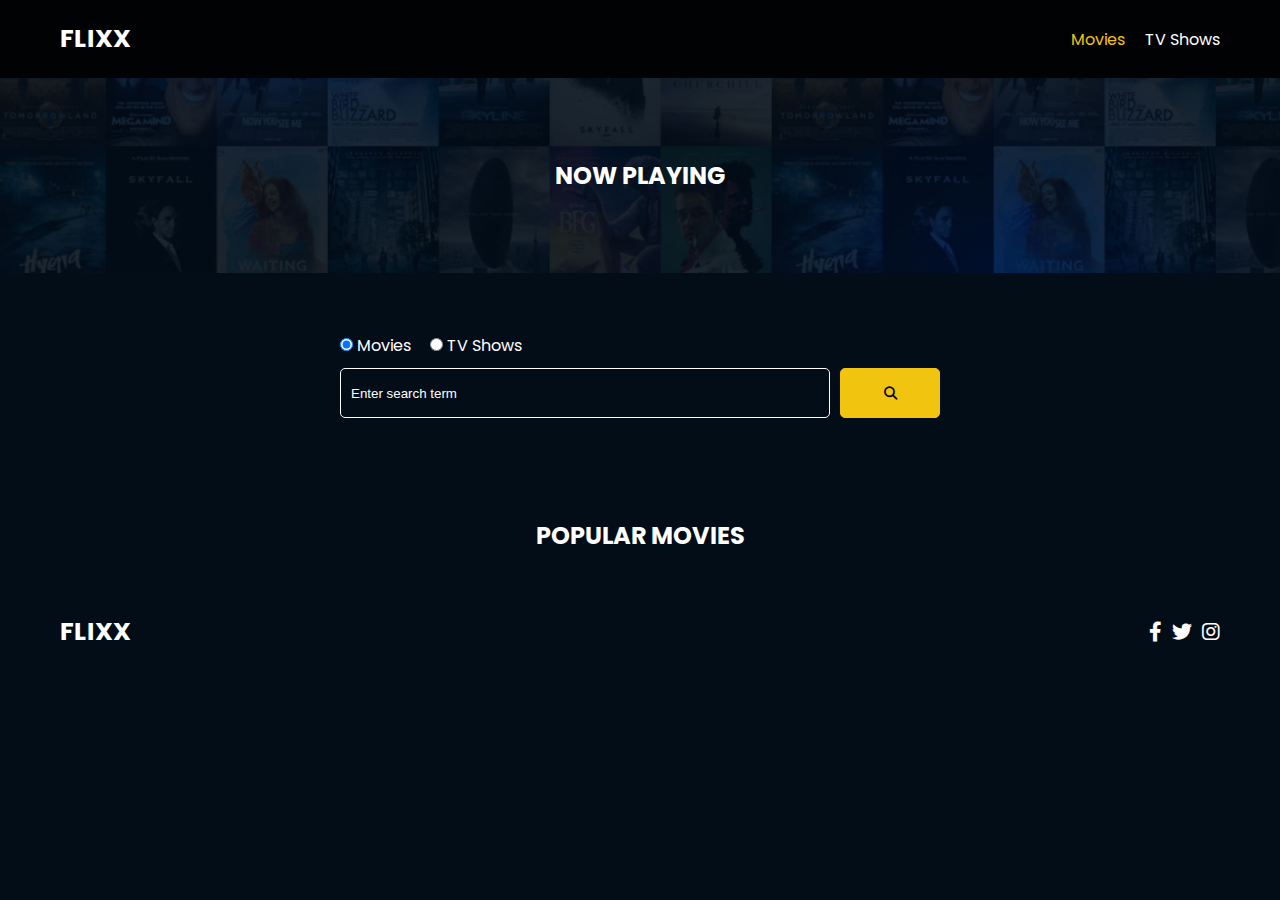
<file: index.html>
<!DOCTYPE html>
<html lang="en">
  <head>
    <meta charset="UTF-8" />
    <meta http-equiv="X-UA-Compatible" content="IE=edge" />
    <meta name="viewport" content="width=device-width, initial-scale=1.0" />
    <link rel="preconnect" href="https://fonts.googleapis.com" />
    <link rel="preconnect" href="https://fonts.gstatic.com" crossorigin />
    <link
      href="https://fonts.googleapis.com/css2?family=Poppins:wght@300;400;700&display=swap"
      rel="stylesheet"
    />
    <link rel="stylesheet" href="lib/swiper.css" />
    <link rel="stylesheet" href="lib/fontawesome.css" />
    <link rel="stylesheet" href="css/style.css" />
    <link rel="stylesheet" href="css/spinner.css" />
    <script src="lib/swiper.js"></script>
    <script src="js/script.js" defer></script>
    <title>Flixx</title>
  </head>
  <body>
    <header class="main-header">
      <div class="container">
        <div class="logo"><a href="/">FLIXX</a></div>
        <nav>
          <ul>
            <li>
              <a class="nav-link" href="index.html">Movies</a>
            </li>
            <li>
              <a class="nav-link" href="shows.html">TV Shows</a>
            </li>
          </ul>
        </nav>
      </div>
    </header>

    <!-- Now Playing Section -->
    <section class="now-playing">
      <h2>Now Playing</h2>
      <div class="swiper">
        <div class="swiper-wrapper">
          <!-- <div class="swiper-slide">
            <a href="movie-details.html?id=1">
              <img src="./images/no-image.jpg" alt="Movie Title" />
            </a>
            <h4 class="swiper-rating">
              <i class="fas fa-star text-secondary"></i> 8 / 10
            </h4>
          </div> -->
        </div>
      </div>
    </section>

    <!-- Search Movies -->
    <section class="search">
      <div class="container">
        <div id="alert"></div>
        <form action="search.html" class="search-form">
          <!-- movies and shows radio box -->
          <div class="search-radio">
            <input type="radio" id="movie" name="type" value="movie" checked />
            <label for="movies">Movies</label>
            <input type="radio" id="tv" name="type" value="tv" />
            <label for="shows">TV Shows</label>
          </div>
          <div class="search-flex">
            <input
              type="text"
              name="search-term"
              id="search-term"
              placeholder="Enter search term"
            />
            <button class="btn" type="submit">
              <i class="fas fa-search"></i>
            </button>
          </div>
        </form>
      </div>
    </section>

    <!-- Popular Movies -->
    <section class="container">
      <h2>Popular Movies</h2>
      <div id="popular-movies" class="grid">
      </div>
    </section>

    <!-- Footer -->
    <footer class="main-footer">
      <div class="container">
        <div class="logo"><span>FLIXX</span></div>
        <div class="social-links">
          <a href="https://www.facebook.com" target="_blank"
            ><i class="fab fa-facebook-f"></i
          ></a>
          <a href="https://www.twitter.com" target="_blank"
            ><i class="fab fa-twitter"></i
          ></a>
          <a href="https://www.instagram.com" target="_blank"
            ><i class="fab fa-instagram"></i
          ></a>
        </div>
      </div>
    </footer>

    <div class="spinner"></div>
  </body>
</html>
</file>
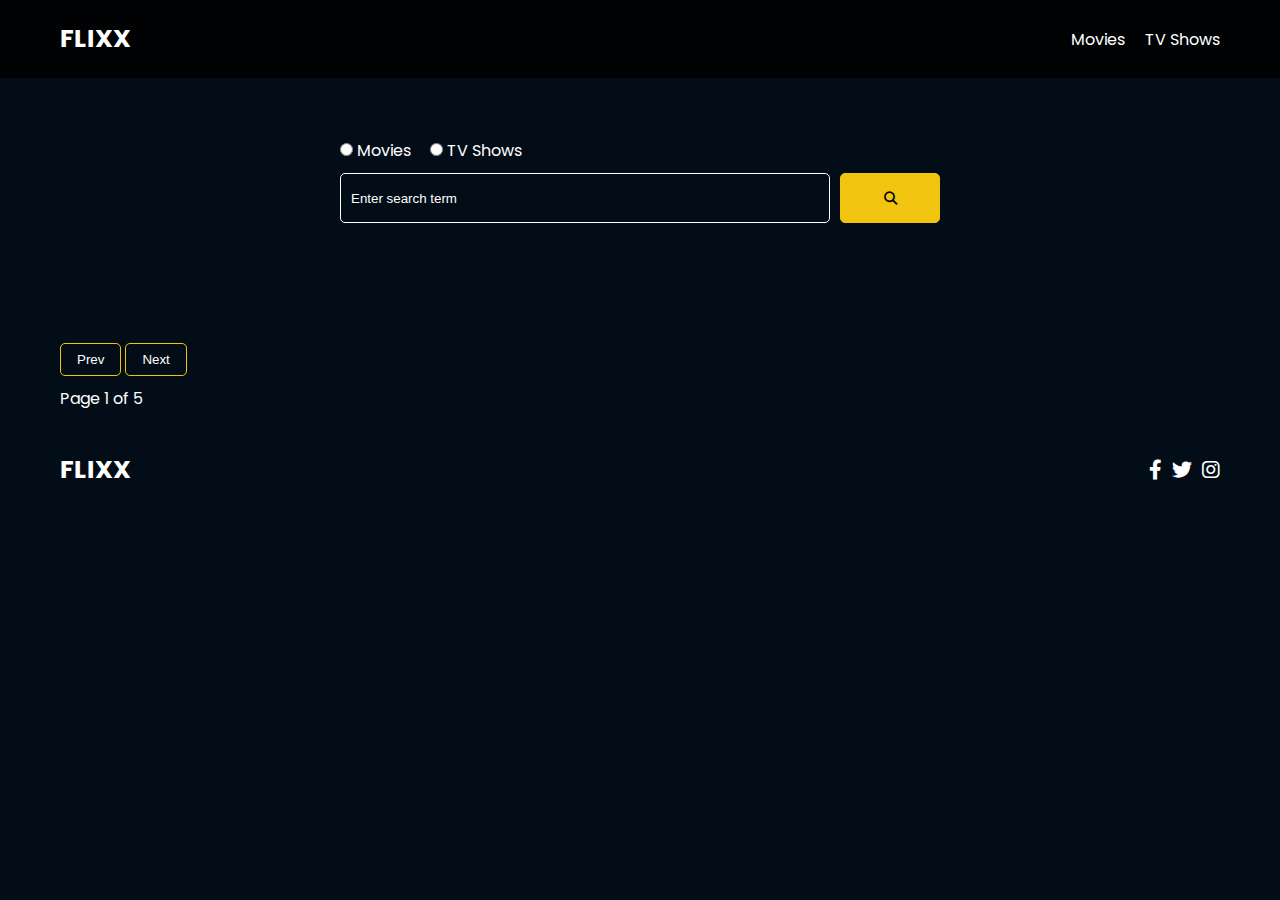
<file: search.html>
<!DOCTYPE html>
<html lang="en">
  <head>
    <meta charset="UTF-8" />
    <meta http-equiv="X-UA-Compatible" content="IE=edge" />
    <meta name="viewport" content="width=device-width, initial-scale=1.0" />
    <link rel="preconnect" href="https://fonts.googleapis.com" />
    <link rel="preconnect" href="https://fonts.gstatic.com" crossorigin />
    <link
      href="https://fonts.googleapis.com/css2?family=Poppins:wght@300;400;700&display=swap"
      rel="stylesheet"
    />
    <link rel="stylesheet" href="lib/fontawesome.css" />
    <link rel="stylesheet" href="css/style.css" />
    <link rel="stylesheet" href="css/spinner.css" />
    <script src="js/script.js" defer></script>
    <title>Flixx | Search Movies & Shows</title>
  </head>
  <body>
    <header class="main-header">
      <div class="container">
        <div class="logo"><a href="/">FLIXX</a></div>
        <nav>
          <ul>
            <li>
              <a class="nav-link" href="index.html">Movies</a>
            </li>
            <li>
              <a class="nav-link" href="shows.html">TV Shows</a>
            </li>
          </ul>
        </nav>
      </div>
    </header>

    <!-- Search Movies -->
    <section class="search">
      <div class="container">
        <div id="alert"></div>
        <form action="/search.html" class="search-form">
          <div class="search-radio">
            <input type="radio" id="movie" name="type" value="movie"  />
            <label for="movies">Movies</label>
            <input type="radio" id="tv" name="type" value="tv" />
            <label for="shows">TV Shows</label>
          </div>
          <div class="search-flex">
            <input
              type="text"
              name="search-term"
              id="search-term"
              placeholder="Enter search term"
            />
            <button class="btn" type="submit">
              <i class="fas fa-search"></i>
            </button>
          </div>
        </form>
      </div>
    </section>

    <!-- Search Results -->
    <section id="search-results-wrapper" class="container">
      <heading id="search-results-heading"></heading>
      <div id="search-results" class="grid"></div>
      </div>
      <div id="pagination">
        <div class="pagination">
          <button class="btn btn-primary" id="prev">Prev</button>
          <button class="btn btn-primary" id="next">Next</button>
          <div class="page-counter">Page 1 of 5</div>
        </div>
      </div>
    </section>

    <!-- Footer -->
    <footer class="main-footer">
      <div class="container">
        <div class="logo"><span>FLIXX</span></div>
        <div class="social-links">
          <a href="https://www.facebook.com" target="_blank"
            ><i class="fab fa-facebook-f"></i
          ></a>
          <a href="https://www.twitter.com" target="_blank"
            ><i class="fab fa-twitter"></i
          ></a>
          <a href="https://www.instagram.com" target="_blank"
            ><i class="fab fa-instagram"></i
          ></a>
        </div>
      </div>
    </footer>

    <div class="spinner"></div>
  </body>
</html>
</file>
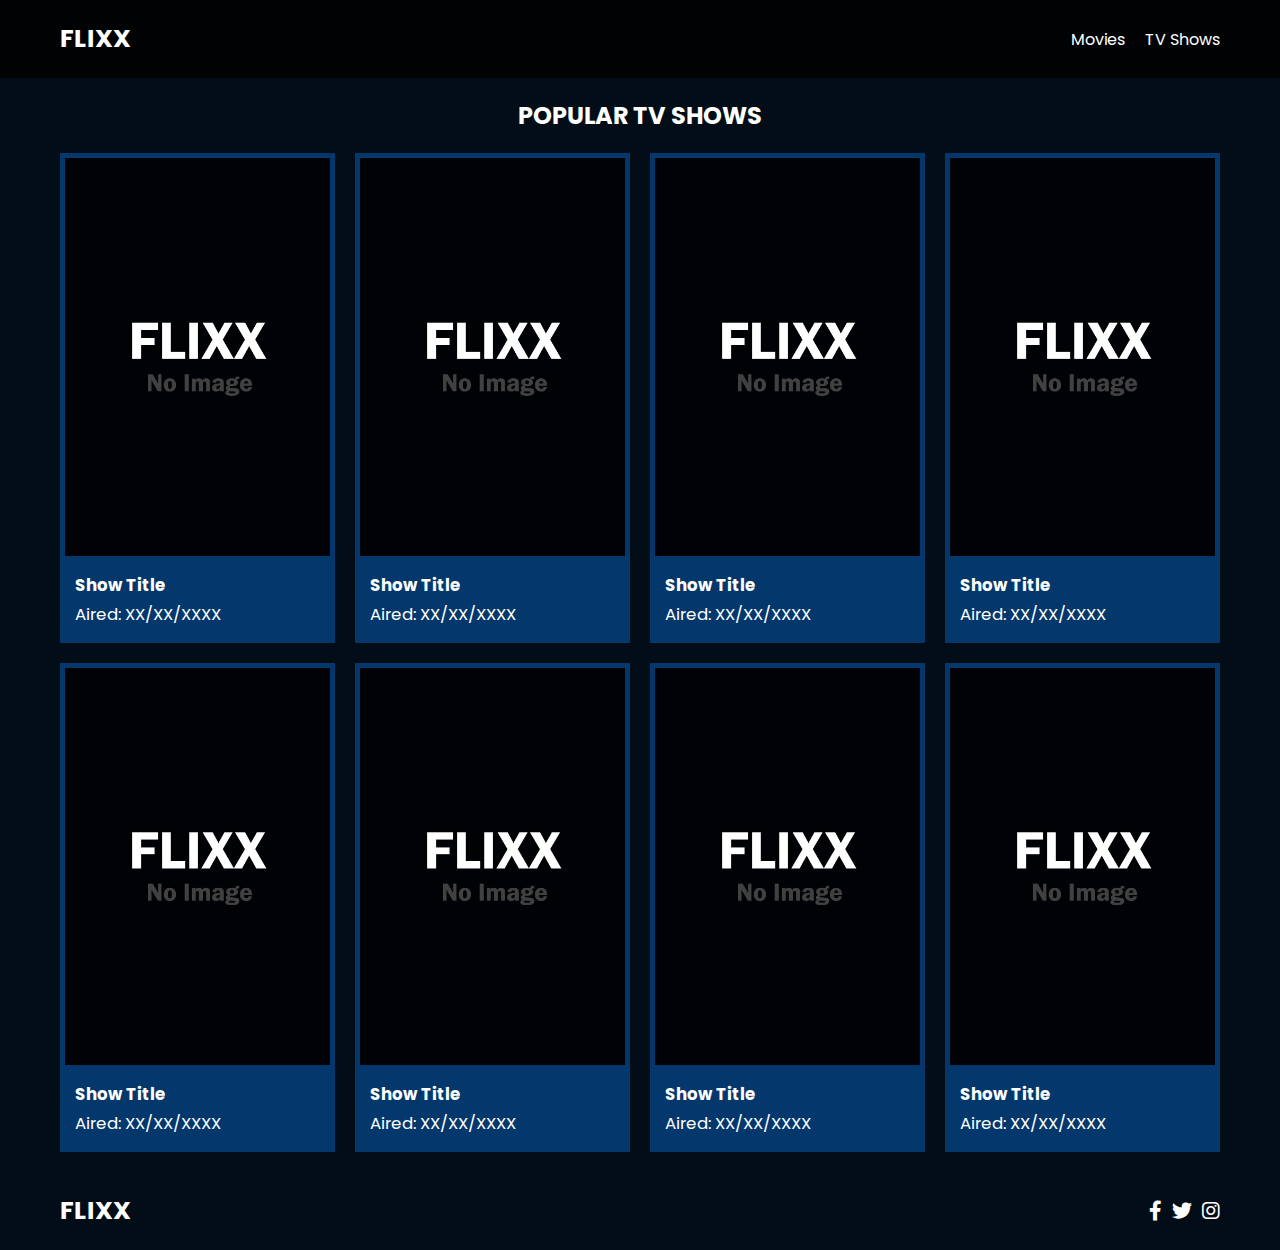
<file: shows.html>
<!DOCTYPE html>
<html lang="en">
  <head>
    <meta charset="UTF-8" />
    <meta http-equiv="X-UA-Compatible" content="IE=edge" />
    <meta name="viewport" content="width=device-width, initial-scale=1.0" />
    <link rel="preconnect" href="https://fonts.googleapis.com" />
    <link rel="preconnect" href="https://fonts.gstatic.com" crossorigin />
    <link
      href="https://fonts.googleapis.com/css2?family=Poppins:wght@300;400;700&display=swap"
      rel="stylesheet"
    />
    <link rel="stylesheet" href="lib/fontawesome.css" />
    <link rel="stylesheet" href="css/style.css" />
    <link rel="stylesheet" href="css/spinner.css" />
    <script src="js/script.js" defer></script>
    <title>Flixx</title>
  </head>
  <body>
    <header class="main-header">
      <div class="container">
        <div class="logo"><a href="/">FLIXX</a></div>
        <nav>
          <ul>
            <li>
              <a class="nav-link" href="index.html">Movies</a>
            </li>
            <li>
              <a class="nav-link" href="/shows.html">TV Shows</a>
            </li>
          </ul>
        </nav>
      </div>
    </header>

    <!-- Popular TV Shows -->
    <section class="container">
      <h2>Popular TV Shows</h2>
      <div id="popular-shows" class="grid">
        <div class="card">
          <a href="tv-details.html?id=1">
            <img
              src="images/no-image.jpg"
              class="card-img-top"
              alt="Show Title"
            />
          </a>
          <div class="card-body">
            <h5 class="card-title">Show Title</h5>
            <p class="card-text">
              <small class="text-muted">Aired: XX/XX/XXXX</small>
            </p>
          </div>
        </div>
        <div class="card">
          <a href="tv-details.html?id=1">
            <img
              src="images/no-image.jpg"
              class="card-img-top"
              alt="Show Title"
            />
          </a>
          <div class="card-body">
            <h5 class="card-title">Show Title</h5>
            <p class="card-text">
              <small class="text-muted">Aired: XX/XX/XXXX</small>
            </p>
          </div>
        </div>
        <div class="card">
          <a href="tv-details.html?id=1">
            <img
              src="images/no-image.jpg"
              class="card-img-top"
              alt="Show Title"
            />
          </a>
          <div class="card-body">
            <h5 class="card-title">Show Title</h5>
            <p class="card-text">
              <small class="text-muted">Aired: XX/XX/XXXX</small>
            </p>
          </div>
        </div>
        <div class="card">
          <a href="tv-details.html?id=1">
            <img
              src="images/no-image.jpg"
              class="card-img-top"
              alt="Show Title"
            />
          </a>
          <div class="card-body">
            <h5 class="card-title">Show Title</h5>
            <p class="card-text">
              <small class="text-muted">Aired: XX/XX/XXXX</small>
            </p>
          </div>
        </div>
        <div class="card">
          <a href="tv-details.html?id=1">
            <img
              src="images/no-image.jpg"
              class="card-img-top"
              alt="Show Title"
            />
          </a>
          <div class="card-body">
            <h5 class="card-title">Show Title</h5>
            <p class="card-text">
              <small class="text-muted">Aired: XX/XX/XXXX</small>
            </p>
          </div>
        </div>
        <div class="card">
          <a href="tv-details.html?id=1">
            <img
              src="images/no-image.jpg"
              class="card-img-top"
              alt="Show Title"
            />
          </a>
          <div class="card-body">
            <h5 class="card-title">Show Title</h5>
            <p class="card-text">
              <small class="text-muted">Aired: XX/XX/XXXX</small>
            </p>
          </div>
        </div>
        <div class="card">
          <a href="tv-details.html?id=1">
            <img
              src="images/no-image.jpg"
              class="card-img-top"
              alt="Show Title"
            />
          </a>
          <div class="card-body">
            <h5 class="card-title">Show Title</h5>
            <p class="card-text">
              <small class="text-muted">Aired: XX/XX/XXXX</small>
            </p>
          </div>
        </div>
        <div class="card">
          <a href="tv-details.html?id=1">
            <img
              src="images/no-image.jpg"
              class="card-img-top"
              alt="Show Title"
            />
          </a>
          <div class="card-body">
            <h5 class="card-title">Show Title</h5>
            <p class="card-text">
              <small class="text-muted">Aired: XX/XX/XXXX</small>
            </p>
          </div>
        </div>
      </div>
    </section>

    <!-- Footer -->
    <footer class="main-footer">
      <div class="container">
        <div class="logo"><span>FLIXX</span></div>
        <div class="social-links">
          <a href="https://www.facebook.com" target="_blank"
            ><i class="fab fa-facebook-f"></i
          ></a>
          <a href="https://www.twitter.com" target="_blank"
            ><i class="fab fa-twitter"></i
          ></a>
          <a href="https://www.instagram.com" target="_blank"
            ><i class="fab fa-instagram"></i
          ></a>
        </div>
      </div>
    </footer>

    <div class="spinner"></div>
  </body>
</html>
</file>
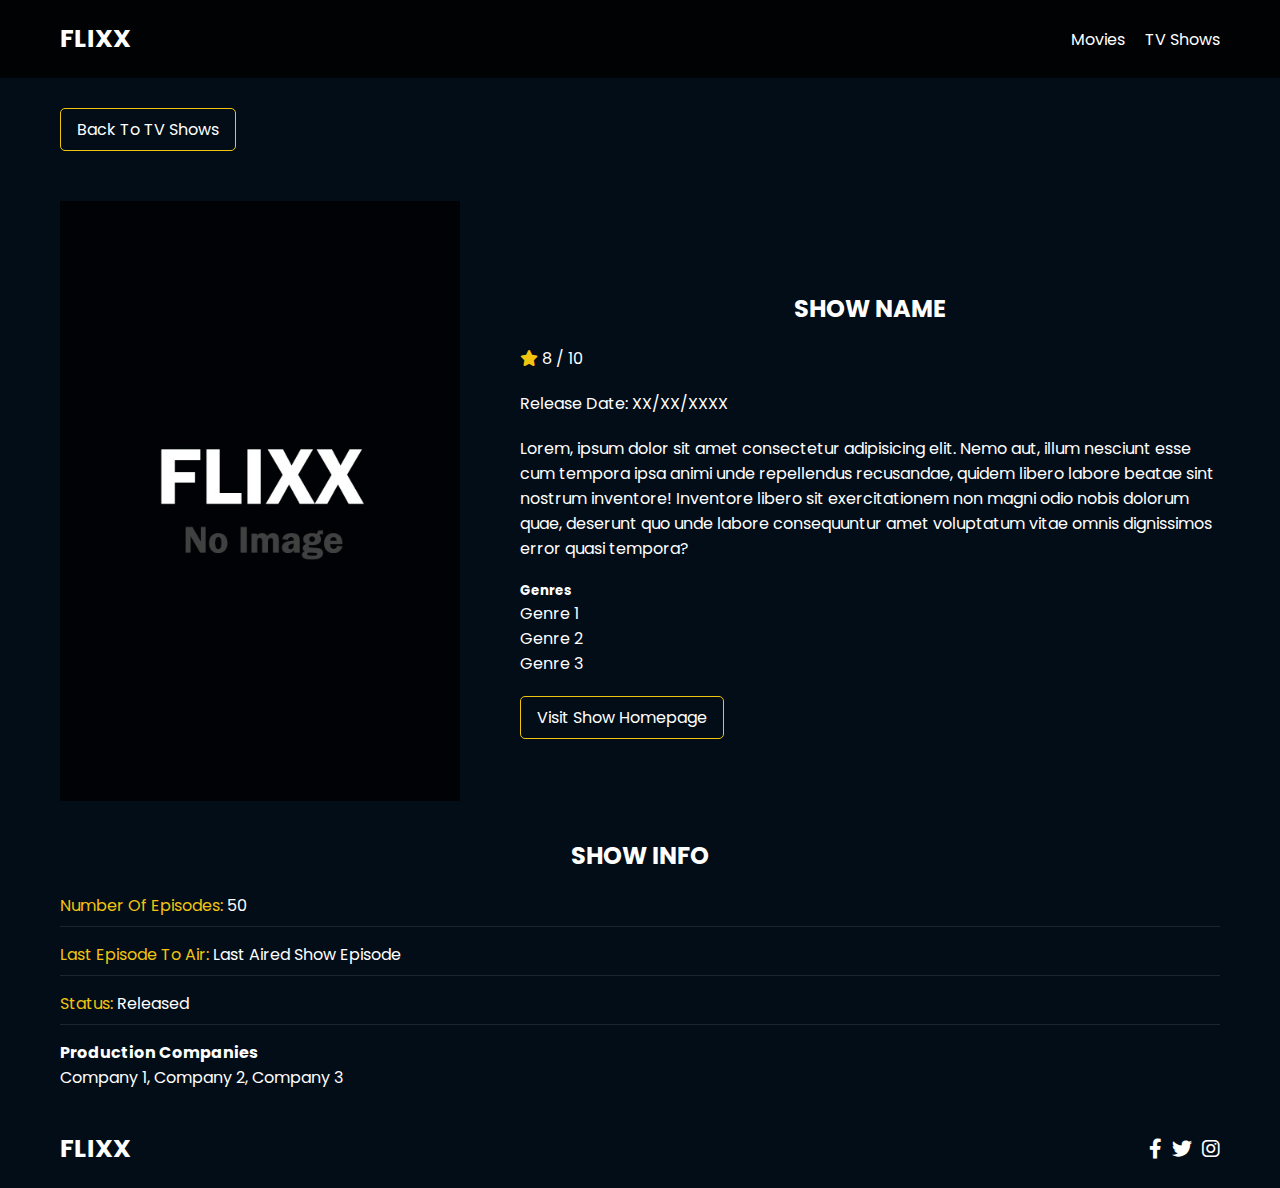
<file: tv-details.html>
<!DOCTYPE html>
<html lang="en">
  <head>
    <meta charset="UTF-8" />
    <meta http-equiv="X-UA-Compatible" content="IE=edge" />
    <meta name="viewport" content="width=device-width, initial-scale=1.0" />
    <link rel="preconnect" href="https://fonts.googleapis.com" />
    <link rel="preconnect" href="https://fonts.gstatic.com" crossorigin />
    <link
      href="https://fonts.googleapis.com/css2?family=Poppins:wght@300;400;700&display=swap"
      rel="stylesheet"
    />
    <link rel="stylesheet" href="lib/fontawesome.css" />
    <link rel="stylesheet" href="css/style.css" />
    <link rel="stylesheet" href="css/spinner.css" />
    <script src="js/script.js" defer></script>
    <title>Flixx | Show Details</title>
  </head>
  <body>
    <header class="main-header">
      <div class="container">
        <div class="logo"><a href="/">FLIXX</a></div>
        <nav>
          <ul>
            <li>
              <a class="nav-link" href="/">Movies</a>
            </li>
            <li>
              <a class="nav-link" href="/shows.html">TV Shows</a>
            </li>
          </ul>
        </nav>
      </div>
    </header>

    <!-- Show Details -->
    <section class="container">
      <div class="back">
        <a class="btn" href="shows.html">Back To TV Shows</a>
      </div>
      <!-- Show Details Output -->
      <div id="show-details">
        <div class="details-top">
          <div>
            <img
              src="images/no-image.jpg"
              class="card-img-top"
              alt="Show Name"
            />
          </div>
          <div>
            <h2>Show Name</h2>
            <p>
              <i class="fas fa-star text-primary"></i>
              8 / 10
            </p>
            <p class="text-muted">Release Date: XX/XX/XXXX</p>
            <p>
              Lorem, ipsum dolor sit amet consectetur adipisicing elit. Nemo
              aut, illum nesciunt esse cum tempora ipsa animi unde repellendus
              recusandae, quidem libero labore beatae sint nostrum inventore!
              Inventore libero sit exercitationem non magni odio nobis dolorum
              quae, deserunt quo unde labore consequuntur amet voluptatum vitae
              omnis dignissimos error quasi tempora?
            </p>
            <h5>Genres</h5>
            <ul class="list-group">
              <li>Genre 1</li>
              <li>Genre 2</li>
              <li>Genre 3</li>
            </ul>
            <a href="#" target="_blank" class="btn">Visit Show Homepage</a>
          </div>
        </div>
        <div class="details-bottom">
          <h2>Show Info</h2>
          <ul>
            <li><span class="text-secondary">Number Of Episodes:</span> 50</li>
            <li>
              <span class="text-secondary">Last Episode To Air:</span> Last
              Aired Show Episode
            </li>
            <li><span class="text-secondary">Status:</span> Released</li>
          </ul>
          <h4>Production Companies</h4>
          <div class="list-group">Company 1, Company 2, Company 3</div>
        </div>
      </div>
    </section>

    <!-- Footer -->
    <footer class="main-footer">
      <div class="container">
        <div class="logo"><span>FLIXX</span></div>
        <div class="social-links">
          <a href="https://www.facebook.com" target="_blank"
            ><i class="fab fa-facebook-f"></i
          ></a>
          <a href="https://www.twitter.com" target="_blank"
            ><i class="fab fa-twitter"></i
          ></a>
          <a href="https://www.instagram.com" target="_blank"
            ><i class="fab fa-instagram"></i
          ></a>
        </div>
      </div>
    </footer>

    <div class="spinner"></div>
  </body>
</html>
</file>
<file: css/style.css>
*,
*::before,
*::after {
  box-sizing: border-box;
  padding: 0;
  margin: 0;
}

:root {
  --color-primary: #020d18;
  --color-secondary: #f1c40f;
}

body {
  font-family: 'Poppins', sans-serif;
  font-size: 16px;
  background: var(--color-primary);
  color: #fff;
  overflow-x: hidden;
}

a {
  color: #fff;
  text-decoration: none;
}

ul {
  list-style: none;
}

.text-primary {
  color: var(--color-secondary);
}

.text-secondary {
  color: var(--color-secondary);
}

.active {
  color: var(--color-secondary);
  font-weight: 700;
}

.back {
  margin-top: 30px;
}

.btn {
  display: inline-block;
  padding: 0.5rem 1rem;
  border: 1px solid var(--color-secondary);
  border-radius: 5px;
  color: #fff;
  cursor: pointer;
  background: transparent;
  transition: all 0.3s ease-in-out;
}

.btn:hover {
  background: var(--color-secondary);
  color: #000;
}

.btn:disabled {
  border-color: #ccc;
  cursor: not-allowed;
}

.btn:disabled:hover {
  background: transparent;
  color: #fff;
}

.container {
  max-width: 1200px;
  width: 100%;
  margin: 0 auto;
  padding: 0 20px;
}

.main-header .container {
  display: flex;
  justify-content: space-between;
  align-items: center;
  padding: 0 20px;
}

.main-header {
  padding: 20px 0;
  background: rgba(0, 0, 0, 0.8);
}

.main-header .logo {
  color: #fff;
  font-size: 25px;
  font-weight: 700;
  text-transform: uppercase;
}

.main-header ul {
  display: flex;
}

.main-header ul li {
  margin-left: 20px;
}

.main-header ul li a {
  font-size: 16px;
}

.main-header ul li a:hover {
  color: var(--color-secondary);
}

/* Grid */
.grid {
  display: grid;
  grid-template-columns: repeat(auto-fit, minmax(250px, 1fr));
  grid-gap: 20px;
}

/* Card */
.card {
  background: #04376b;
  padding: 5px;
}

.card img {
  width: 100%;
}

.card-body {
  padding: 10px;
  font-size: 20px;
}

.card:hover {
  transform: scale(1.05);
  transition: all 0.5s ease-in-out;
  background: #0a4b8f;
}

/* Footer */
.main-footer {
  background: #020d18;
  padding: 20px 0;
  margin-top: 20px;
}

.main-footer .container {
  display: flex;
  justify-content: space-between;
  align-items: center;
}

.main-footer .container .logo {
  color: #fff;
  font-size: 25px;
  font-weight: 700;
  text-transform: uppercase;
}

.main-footer .container .social-links {
  display: flex;
  font-size: 20px;
}

.main-footer .container .social-links a {
  margin-left: 10px;
  color: #fff;
}

.main-footer .container .social-links a:hover {
  color: var(--color-secondary);
}

/* Section: Now Playing */

section.now-playing {
  padding: 60px;
  background: url(../images/showcase-bg.jpg) no-repeat center center/cover;
}

section h2 {
  margin: 20px 0;
  text-align: center;
  text-transform: uppercase;
}

/* Slider */
.swiper {
  width: 100%;
  height: 50%;
}

.swiper-slide {
  text-align: center;
  font-size: 18px;
  background: var(--color-primary);
  display: flex;
  flex-direction: column;
  justify-content: center;
  align-items: center;
}

.swiper-slide img {
  display: block;
  width: 100%;
  height: 100%;
  object-fit: cover;
}

.swiper-rating {
  padding: 10px;
}

/* Movie Details */
.details-top {
  display: flex;
  justify-content: space-between;
  align-items: center;
  margin: 50px 0 30px;
}

@media (max-width: 700px) {
  .details-top {
    display: block;
    margin-bottom: 40px;
    padding-bottom: 20px;
    border-bottom: #ccc solid 1px;
  }
}

.details-top img {
  width: 400px;
  height: 100%;
  margin-right: 60px;
  object-fit: cover;
}

.details-top p {
  margin: 20px 0;
}

.details-top .btn {
  margin-top: 20px;
}

.details-bottom {
}

.details-bottom li {
  margin: 15px 0;
  padding-bottom: 8px;
  border-bottom: 1px solid #fff;
  border-color: rgba(255, 255, 255, 0.1);
}

/* Search */
.search {
  padding: 60px;
  margin-bottom: 40px;
}

.search .container {
  display: flex;
  justify-content: center;
  align-items: center;
  flex-direction: column;
}

.search .container h2 {
  margin-bottom: 20px;
}

.search .container form {
  width: 100%;
  max-width: 600px;
}

.search-radio label {
  margin-right: 15px;
}

.search-flex {
  display: flex;
  justify-content: space-between;
  align-items: center;
  margin-top: 10px;
}

.search .container form input[type='text'] {
  flex: 6;
  width: 100%;
  height: 50px;
  padding: 10px;
  margin-right: 10px;
  border: 1px solid #fff;
  border-radius: 5px;
  background: transparent;
  color: #fff;
}

.search .container form input[type='text']::placeholder {
  color: #fff;
}

.search .container form input[type='text']:focus {
  outline: none;
}

.search .container form button {
  flex: 1;
  display: block;
  width: 100%;
  padding: 10px;
  border-radius: 5px;
  height: 50px;
  cursor: pointer;
  background: var(--color-secondary);
  color: #000;
}

.search .container form button:hover {
  background: transparent;
  color: #fff;
}

.pagination {
  margin-top: 20px;
}

.page-counter {
  margin-top: 10px;
}

/* Alert */
.alert {
  background: red;
  padding: 10px 20px;
  margin-bottom: 20px;
  border-radius: 5px;
}

.alert-success {
  background: green;
}

.alert-error {
  background: red;
}
</file>
<file: css/spinner.css>
/* Spinner From: https://codepen.io/tbrownvisuals/pen/edGYvx */
.spinner {
  position: fixed;
  z-index: 999;
  height: 2em;
  width: 2em;
  overflow: show;
  margin: auto;
  top: 0;
  left: 0;
  bottom: 0;
  right: 0;
  display: none;
}

.show {
  display: block;
}

/* Transparent Overlay */
.spinner:before {
  content: '';
  display: block;
  position: fixed;
  top: 0;
  left: 0;
  width: 100%;
  height: 100%;
  background: radial-gradient(rgba(20, 20, 20, 0.8), rgba(0, 0, 0, 0.8));

  background: -webkit-radial-gradient(
    rgba(20, 20, 20, 0.8),
    rgba(0, 0, 0, 0.8)
  );
}

/* :not(:required) hides these rules from IE9 and below */
.spinner:not(:required) {
  /* hide "loading..." text */
  font: 0/0 a;
  color: transparent;
  text-shadow: none;
  background-color: transparent;
  border: 0;
}

.spinner:not(:required):after {
  content: '';
  display: block;
  font-size: 10px;
  width: 1em;
  height: 1em;
  margin-top: -0.5em;
  -webkit-animation: spinner 150ms infinite linear;
  -moz-animation: spinner 150ms infinite linear;
  -ms-animation: spinner 150ms infinite linear;
  -o-animation: spinner 150ms infinite linear;
  animation: spinner 150ms infinite linear;
  border-radius: 0.5em;
  -webkit-box-shadow: rgba(255, 255, 255, 0.75) 1.5em 0 0 0,
    rgba(255, 255, 255, 0.75) 1.1em 1.1em 0 0,
    rgba(255, 255, 255, 0.75) 0 1.5em 0 0,
    rgba(255, 255, 255, 0.75) -1.1em 1.1em 0 0,
    rgba(255, 255, 255, 0.75) -1.5em 0 0 0,
    rgba(255, 255, 255, 0.75) -1.1em -1.1em 0 0,
    rgba(255, 255, 255, 0.75) 0 -1.5em 0 0,
    rgba(255, 255, 255, 0.75) 1.1em -1.1em 0 0;
  box-shadow: rgba(255, 255, 255, 0.75) 1.5em 0 0 0,
    rgba(255, 255, 255, 0.75) 1.1em 1.1em 0 0,
    rgba(255, 255, 255, 0.75) 0 1.5em 0 0,
    rgba(255, 255, 255, 0.75) -1.1em 1.1em 0 0,
    rgba(255, 255, 255, 0.75) -1.5em 0 0 0,
    rgba(255, 255, 255, 0.75) -1.1em -1.1em 0 0,
    rgba(255, 255, 255, 0.75) 0 -1.5em 0 0,
    rgba(255, 255, 255, 0.75) 1.1em -1.1em 0 0;
}

/* Animation */

@-webkit-keyframes spinner {
  0% {
    -webkit-transform: rotate(0deg);
    -moz-transform: rotate(0deg);
    -ms-transform: rotate(0deg);
    -o-transform: rotate(0deg);
    transform: rotate(0deg);
  }
  100% {
    -webkit-transform: rotate(360deg);
    -moz-transform: rotate(360deg);
    -ms-transform: rotate(360deg);
    -o-transform: rotate(360deg);
    transform: rotate(360deg);
  }
}
@-moz-keyframes spinner {
  0% {
    -webkit-transform: rotate(0deg);
    -moz-transform: rotate(0deg);
    -ms-transform: rotate(0deg);
    -o-transform: rotate(0deg);
    transform: rotate(0deg);
  }
  100% {
    -webkit-transform: rotate(360deg);
    -moz-transform: rotate(360deg);
    -ms-transform: rotate(360deg);
    -o-transform: rotate(360deg);
    transform: rotate(360deg);
  }
}
@-o-keyframes spinner {
  0% {
    -webkit-transform: rotate(0deg);
    -moz-transform: rotate(0deg);
    -ms-transform: rotate(0deg);
    -o-transform: rotate(0deg);
    transform: rotate(0deg);
  }
  100% {
    -webkit-transform: rotate(360deg);
    -moz-transform: rotate(360deg);
    -ms-transform: rotate(360deg);
    -o-transform: rotate(360deg);
    transform: rotate(360deg);
  }
}
@keyframes spinner {
  0% {
    -webkit-transform: rotate(0deg);
    -moz-transform: rotate(0deg);
    -ms-transform: rotate(0deg);
    -o-transform: rotate(0deg);
    transform: rotate(0deg);
  }
  100% {
    -webkit-transform: rotate(360deg);
    -moz-transform: rotate(360deg);
    -ms-transform: rotate(360deg);
    -o-transform: rotate(360deg);
    transform: rotate(360deg);
  }
}
</file>
